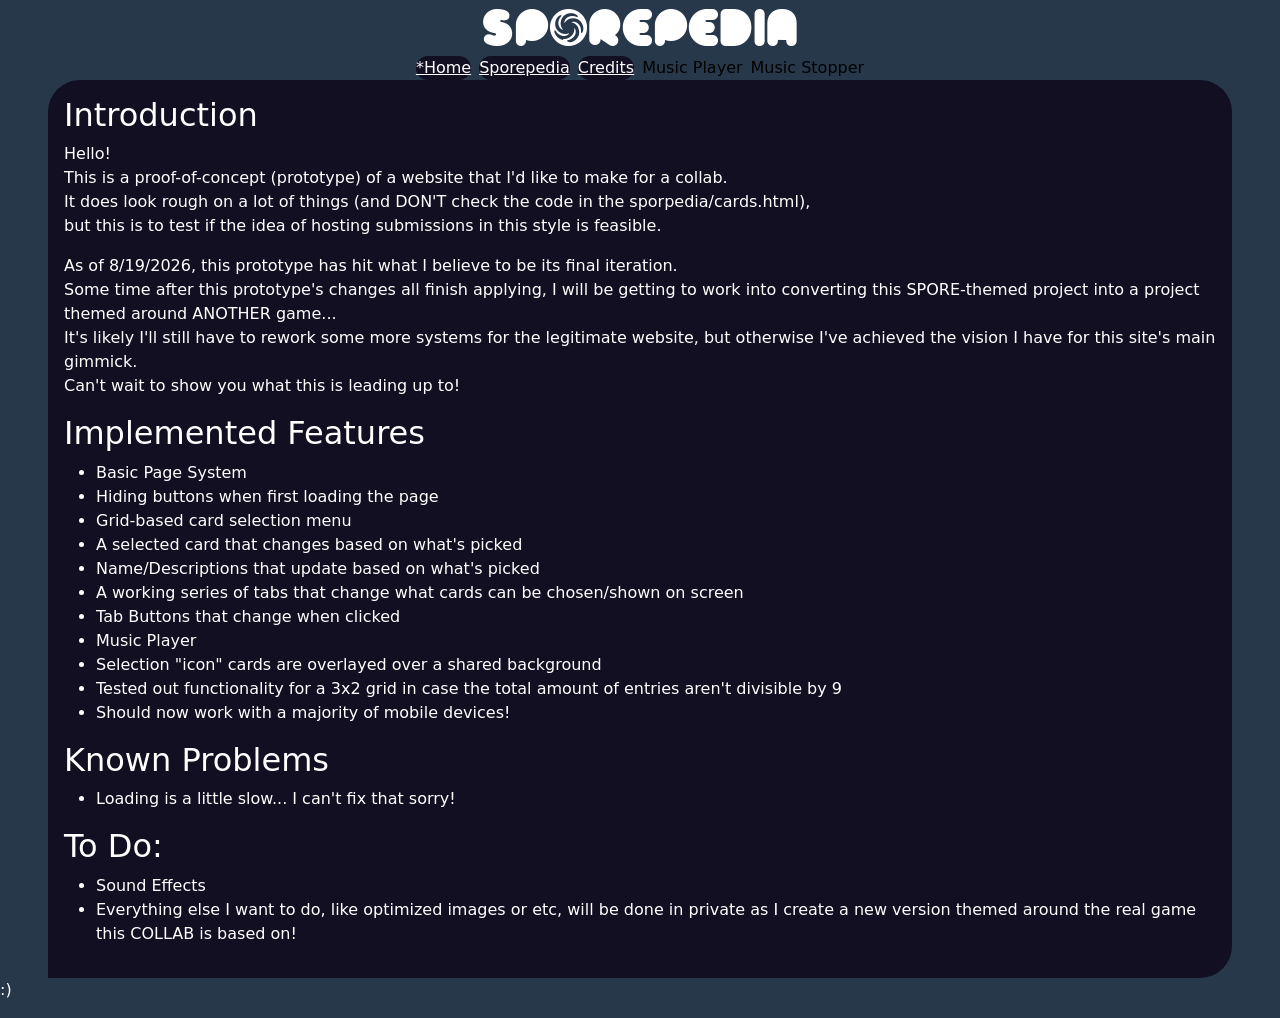
<file: index.html>
<!DOCTYPE html>
<html lang="en">
<head>
 <meta name="viewport" content="width=device-width, initial-scale=1">
<!-- Bootstrap Style Link even tho I barely used it for this but somehow the layout is dependent on it now??? -->
<link href="https://cdn.jsdelivr.net/npm/bootstrap@5.3.3/dist/css/bootstrap.min.css" rel="stylesheet">
  <!-- Base Style Link -->
<link href="style.css" rel="stylesheet">
<!-- Title --> <title>Sporepedia Prototype</title>
</head>
<body onload="boot()">
<!-- Web Title --> <header class="sp_title"><h1>SPOREPEDIA</h1></header>
<div class="sp_nav_divider">
<!-- Navigation --> <nav class="sp_nav_container">
<a class="sp_nav" href="#">*Home</a>
<a class="sp_nav" href="cards.html">Sporepedia</a>
<a class="sp_nav" href="credits.html">Credits</a>
<button onclick="play()">Music Player</button>
<button onclick="pause()">Music Stopper</button>
</nav>
<main class="sp_main_container"> <!-- Everything here will be organized horizontally-->
<div class="sp_intro_container">
<h2>Introduction</h2>
<p>Hello!<br>
This is a proof-of-concept (prototype) of a website that I'd like to make for a collab.<br>
It does look rough on a lot of things (and DON'T check the code in the sporpedia/cards.html),<br>
but this is to test if the idea of hosting submissions in this style is feasible.</p>
<p>As of 8/19/2026, this prototype has hit what I believe to be its final iteration.<br>
Some time after this prototype's changes all finish applying, I will be getting to work into converting this SPORE-themed project into a project themed around ANOTHER game...<br>
It's likely I'll still have to rework some more systems for the legitimate website, but otherwise I've achieved the vision I have for this site's main gimmick.<br>
Can't wait to show you what this is leading up to!</p>
<h2>Implemented Features</h2>
<ul>
<li>Basic Page System</li>
<li>Hiding buttons when first loading the page</li>
<li>Grid-based card selection menu</li>
<li>A selected card that changes based on what's picked</li>
<li>Name/Descriptions that update based on what's picked</li>
<li>A working series of tabs that change what cards can be chosen/shown on screen</li>
<li>Tab Buttons that change when clicked</li>
<li>Music Player</li>
<li>Selection "icon" cards are overlayed over a shared background</li>
<li>Tested out functionality for a 3x2 grid in case the total amount of entries aren't divisible by 9</li>
<li>Should now work with a majority of mobile devices!</li>
</ul>
<h2>Known Problems</h2>
<ul>
<li>Loading is a little slow... I can't fix that sorry!</li>
</ul>
<h2>To Do:</h2>
<ul>
<li>Sound Effects</li>
<li>Everything else I want to do, like optimized images or etc, will be done in private as I create a new version themed around the real game this COLLAB is based on!</li>
</ul>
</div>
</main>
</div>
</body>
<!-- Footer -->
<footer>
<p>:)<p>
</footer>
</body>
<script src="https://cdn.jsdelivr.net/npm/bootstrap@5.3.3/dist/js/bootstrap.bundle.min.js"></script>
<script>
var audio_flg;
var db_audio_flg = document.getElementById("music-on");
  var audio = new Audio('bg-music.mp3');
function play() {
  if (audio_flg == 0) {
  audio.play();
  audio_flg = 1;
  db_audio_flg.textContent = audio_flg;
  }
}

function pause() {
if (audio_flg == 1) {
audio.pause();
audio.currentTime = 0;
audio_flg = 0;
db_audio_flg.textContent = audio_flg;
}
}

function boot() {
audio_flg = 0;
}
</script>
</html>
</file>
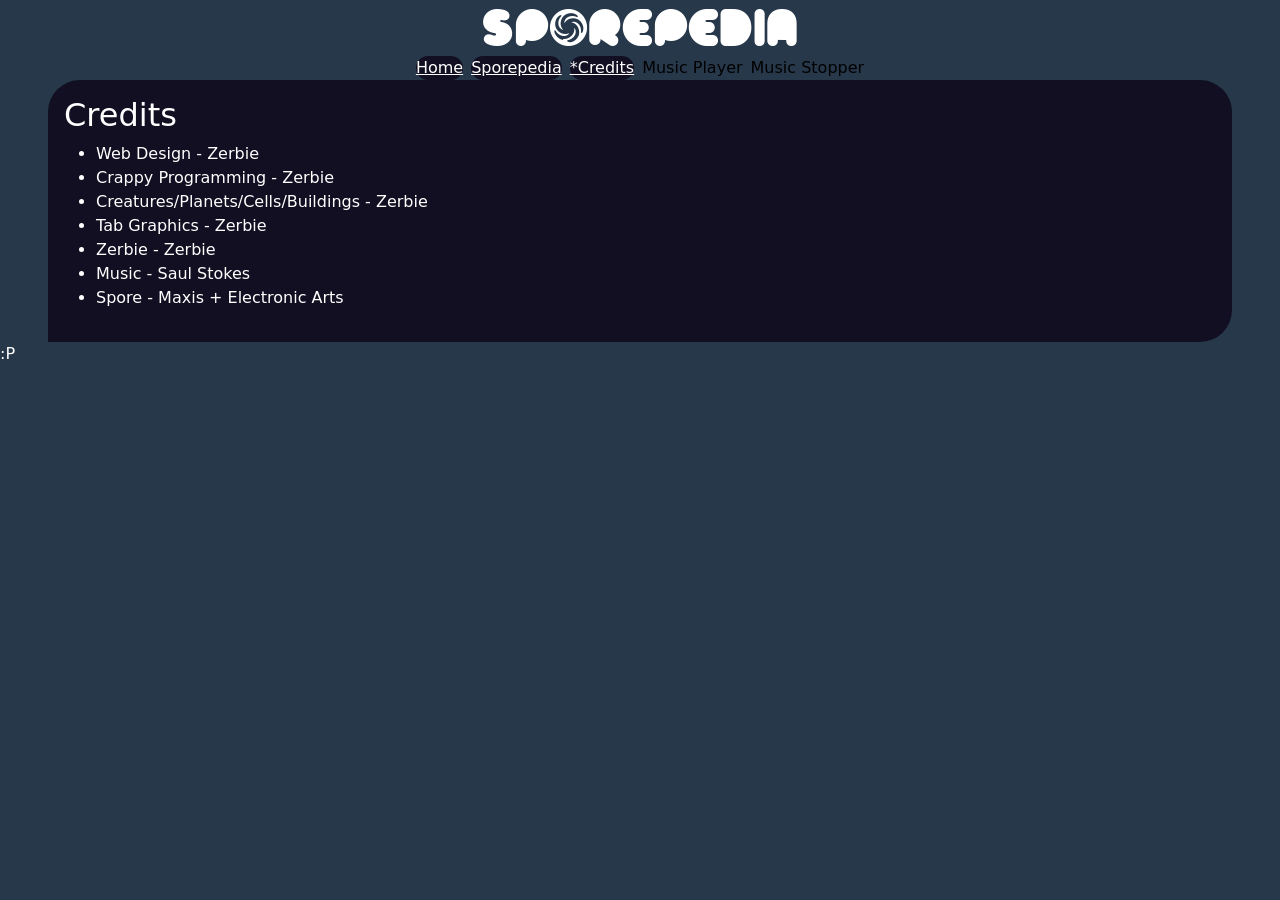
<file: credits.html>
<!DOCTYPE html>
<html lang="en">
<head>
 <meta name="viewport" content="width=device-width, initial-scale=1">
<!-- Bootstrap Style Link even tho I barely used it for this but somehow the layout is dependent on it now??? -->
<link href="https://cdn.jsdelivr.net/npm/bootstrap@5.3.3/dist/css/bootstrap.min.css" rel="stylesheet">
  <!-- Base Style Link -->
<link href="style.css" rel="stylesheet">
<!-- Title --> <title>Sporepedia Prototype</title>
</head>
<body onload="boot()">
<!-- Web Title --> <header class="sp_title"><h1>SPOREPEDIA</h1></header>
<div class="sp_nav_divider">
<!-- Navigation --> <nav class="sp_nav_container">
<a class="sp_nav" href="index.html">Home</a>
<a class="sp_nav" href="cards.html">Sporepedia</a>
<a class="sp_nav" href="#">*Credits</a>
<button onclick="play()">Music Player</button>
<button onclick="pause()">Music Stopper</button>
</nav>
<main class="sp_main_container"> <!-- Everything here will be organized horizontally-->
<div class="sp_intro_container">
<h2>Credits</h2>
<ul>
<li>Web Design - Zerbie</li>
<li>Crappy Programming - Zerbie</li>
<li>Creatures/Planets/Cells/Buildings - Zerbie</li>
<li>Tab Graphics - Zerbie</li>
<li>Zerbie - Zerbie</li>
<li>Music - Saul Stokes</li>
<li>Spore - Maxis + Electronic Arts</li>
</ul>
</div>
</main>
</div>
</body>
<!-- Footer -->
<footer>
<p>:P<p>
</footer>
</body>
<script src="https://cdn.jsdelivr.net/npm/bootstrap@5.3.3/dist/js/bootstrap.bundle.min.js"></script>
<script>
var audio_flg;
var db_audio_flg = document.getElementById("music-on");
  var audio = new Audio('bg-music.mp3');
function play() {
  if (audio_flg == 0) {
  audio.play();
  audio_flg = 1;
  db_audio_flg.textContent = audio_flg;
  }
}

function pause() {
if (audio_flg == 1) {
audio.pause();
audio.currentTime = 0;
audio_flg = 0;
db_audio_flg.textContent = audio_flg;
}
}

function boot() {
audio_flg = 0;
}
</script>
</html>
</file>
<file: style.css>
/* General Formatting */
.debugging {
	display: flex;
	flex-direction: row;
}

@font-face { font-family: Spore; src: url('SPOREDOM.TTF'); } 

/*button {
	background: none;
	color: inherit;
	border: none;
	padding: 0;
	font: inherit;
	cursor: pointer;
	outline: inherit;
}*/

button {
     background: none;
     border: none;
     padding: 0;
}

body {
	display: flex;
	flex-direction: column;
	background-color: #27384B;
}

h1 {
	color: white;
	font-family: Spore;
}

footer {
	color: white;
}

.sp_title {
	text-align: center;
	transform: translateY(2rem);
}

.sp_nav_divider {
	display: flex;
	flex-direction: row;
	margin: 0rem 8rem;
}

/* Main Container */
.sp_main_container {
display: flex;
flex-direction: row;
gap: 0.5rem;
border-radius: 2rem 0rem 2rem 2rem;
background-color: #110F21;
}

/* For index.html */
.sp_intro_container {
	display: flex;
	flex-direction: column;
	margin: 1rem;
	justify-content: center;
	color: white;
}

/* Navigation */
.sp_nav_container {
	display: flex;
	flex-direction: column;
	gap: 0.5rem;
}

.sp_nav {
	text-align: center;
	border-radius: 1rem;
	margin: 0.5rem;
	background-color: #110F21;
	transition: all 0.3s ease;
	color: white;
}

.sp_nav_music {
	text-align: center;
	border-radius: 1rem;
	padding: 1rem 0rem;
	background-color: #110F21;
	transition: all 0.3s ease;
	color: white;
}

.sp_nav:hover, .sp_nav_music:hover {
	background-color: #29244f;
}

/* Main Card */
.sp_card_main {
	margin: 1rem;
	align-self: center;
}

.sp_card_main_img {
 width: 25rem;
}

/* Description + Page Controller */
#sp_desc_container {
	display: flex;
	flex-direction: column;
	margin: 1rem;
	gap: 5rem;
	justify-content: center;
	color: white;
}

#sp_info {
		display: flex;
		flex-direction: column;
		background-color: #27384B;
		margin: 0.25rem;
		width: 19rem;
		height: 19rem;
		color: white;
		visibility: hidden;
}

.sp_info_mobile {
	display: flex;
	flex-direction: column;
}

#icon_disp {
	display: flex;
	width: 8rem;
}

#CD_N, #CD_C {
			white-space: normal;
			word-wrap: break-word;
			margin: 0.5rem;
					margin-top: 1rem;
}

.sp_page_ctrl {
		display: flex;
		flex-direction: row;
		justify-content: center;
		gap: 1rem;
}

.sp_page_ctrl_mobile {
	display: none;
		flex-direction: row;
		justify-content: center;
		gap: 1rem;
}

.sp_page_number {
			display: flex;
		flex-direction: row;
		justify-content: center;
		vertical-align: middle;
		font-family: Spore;
		font-size: 2rem;
		margin-top: 0.5rem;
		vertical-align: middle;
}

.sp_page_forward:hover {
	filter: brightness(200%);
}

.sp_page_forward:active {
	filter: brightness(400%);
}

.sp_page_reverse {
	transform: scale(-1, -1);
}

.sp_page_reverse:hover {
		filter: brightness(200%);
}

.sp_page_reverse:active {
		filter: brightness(400%);
}

/* Card Select Grid */
.sp_card_grid_container {
	display: flex;
	flex-direction: column;
	gap: 1rem;
	margin: 1rem;
	padding: "";
}
.sp_card_grid_row {
	display: flex;
	flex-direction: row;
	gap: 1rem;
}

#KillThisRow {
	display: "";
}

.sp_card_select_bg {
	background-image: url("img/card_select/BG_C.jpg");
		background-repeat: no-repeat;
		background-size: cover;
		background-position: center;
		animation: "";
		border-radius: 1.5rem;
}

@keyframes cardJiggle {
	0%,
	100% {
		transform: rotate(0deg);
		transform-origin: 50% 50%;
	}

	10% {
		transform: rotate(4deg);
	}

	20%,
	40%,
	60% {
		transform: rotate(-5deg);
	}

	30%,
	50%,
	70% {
		transform: rotate(5deg);
	}

	80% {
		transform: rotate(-4deg);
	}

	90% {
		transform: rotate(4deg);
	}
}

.sp_card_select:focus-visible {
	outline: 2rem solid white;
}

.sp_card_select {
	width: 11.5rem;
	height: 14.75rem;
}

.sp_card_select_img {
width: 11.5rem;
}

.sp_card_select_img:hover {
	filter: brightness(150%) drop-shadow(0px 0px 1px #ffffff) drop-shadow(0px 0px 1px #ffffff);
}

.sp_card_select_img:active {
	filter: brightness(200%);
}

/* Category Tabs */
.sp_category_container {
	display: flex;
	flex-direction: column;
}

.sp_category {
	border-radius: 0rem 1rem 1rem 0rem;
	padding: 2.5rem 2rem;
	transition: all 0.3s ease;
}

.sp_category:hover {
filter: brightness(125%);	
}

.sp_category:active {
	filter: brightness(175%);
}

.sp_tab_c {
		background-color: #47586C; /* #110F21 when active*/
	background-image: url("img/tab_icons/tab_c_00.png");
	background-repeat: no-repeat;
	background-size: auto;
	padding: 2.5rem 2rem;
	flex-shrink: 0;
}

.sp_tab_cr {
		background-color: #47586C; /* #110F21 when active*/
	background-image: url("img/tab_icons/tab_cr_00.png");
	background-repeat: no-repeat;
	background-size: auto;
	padding: 2.5rem 2rem;
}

.sp_tab_h {
		background-color: #47586C; /* #110F21 when active*/
	background-image: url("img/tab_icons/tab_h_00.png");
	background-repeat: no-repeat;
	background-size: auto;
		padding: 2.5rem 2rem;
}

.sp_tab_s {
		background-color: #47586C; /* #110F21 when active*/
	background-image: url("img/tab_icons/tab_s_00.png");
	background-repeat: no-repeat;
	background-size: auto;
		padding: 2.5rem 2rem;
}

.sp_tab_c:hover, .sp_tab_cr:hover, .sp_tab_h:hover, .sp_tab_s:hover, {
	filter: brightness(125%);
}

/* Media Queries */
@media (max-width: 1440px) { /* This is a landscape with a shorter width */
.sp_nav_divider {
	flex-direction: column;
	margin: 0rem 3rem; /* Half original margin */
}

.sp_title {
	display: inline;
	transform: translateY(0.5rem)
}

/* Main Container */
.sp_main_container {
flex-direction: row;
gap: 0rem;
border-radius: 2rem 2rem 2rem 0rem;
}

/* Navigation */
.sp_nav_container {
	flex-direction: row;
	gap: 0.5rem;
	justify-content: center;
}

.sp_nav {
	margin: 0rem;
}

.sp_nav_music {
	padding: 1rem 2rem;
}

/* Main Card */
.sp_card_main {
	margin: 1rem;
}

.sp_card_main_img {
 width: 20rem;
 margin-top: 2rem;
}

/* Description + Page Controller */
#sp_desc_container {
	margin: 0.5rem;
	gap: 1rem;
	flex-direction: column;
	height: "";
}

#sp_info {
		display: flex;
		flex-direction: column;
		align-items: center;
		margin: 1rem;
		width: 10.75rem;
		height: "";
}

.sp_info_mobile {
	display: flex;
	flex-direction: column;
	align-items: center;
}

#icon_disp {
	display: flex;
	width: 10rem;
}

#CD_N, #CD_C {
			margin: 0.25rem;
					margin-top: 0.5rem;
}

.sp_page_ctrl {
		display: flex;
}

.sp_page_ctrl_mobile {
		display: none;
}

/* Card Select Grid */
.sp_card_grid_container {
	display: flex;
	flex-direction: column;
	gap: 1rem;
	margin: 1rem;
	padding: "";
}

.sp_card_select {
	width: 10.75rem;
	height: 16.75rem;
}

.sp_card_select_img {
width: 10.75rem;
}

.sp_category_container {
	display: flex;
	flex-direction: row;
	justify-content: flex-end;
}

.sp_category {
	border-radius: 0rem 0rem 1rem 1rem;
	margin-right: "";
}
.sp_tab_c {
	padding: 3rem 3rem;
	background-size: contain;
}

.sp_tab_cr {
	padding: 3rem 3rem;
	background-size: contain;
}

.sp_tab_h {
		padding: 3rem 3rem;
		background-size: contain;
}

.sp_tab_s {
		padding: 3rem 3rem;
		background-size: contain;
}
	
}
@media (max-width: 834px) { /* 56% of desktop length */
.sp_nav_divider {
	flex-direction: column;
	margin: 0rem 4rem; /* Half original margin */
}

.sp_title {
	display: inline;
	transform: translateY(0.5rem)
}

/* Main Container */
.sp_main_container {
flex-direction: column;
gap: 0.5rem;
border-radius: 2rem 2rem 2rem 0rem;
}

/* Navigation */
.sp_nav_container {
	flex-direction: row;
	gap: 0.5rem;
	justify-content: center;
}

.sp_nav {
	margin: 0rem;
}

.sp_nav_music {
	padding: 1rem 2rem;
}

/* Main Card */
.sp_card_main {
	margin: 0.5rem;
}

.sp_card_main_img {
 width: 20rem;
 margin-top: 2rem;
}

/* Description + Page Controller */
#sp_desc_container {
	margin: 0.5rem;
	gap: 1rem;
	flex-direction: column;
	height: "";
}

#sp_info {
		display: none;
		flex-direction: column;
		align-items: center;
		margin: 1rem;
		width: 33.75rem;
		height: "";
		text-align: center;
}

.sp_info_mobile {
	display: flex;
	flex-direction: row;
	align-items: center;
}

#icon_disp {
	display: flex;
	width: 12rem;
}

#CD_N, #CD_C {
			margin: 0.25rem;
					margin-top: 0.5rem;
}

.sp_page_ctrl {
		display: none;
}

.sp_page_ctrl_mobile {
		display: flex;
		flex-direction: row;
		justify-content: center;
		gap: 1rem;
		color: white;
}

/* Card Select Grid */
.sp_card_grid_container {
	display: flex;
	flex-direction: column;
	gap: 1rem;
	margin: 1rem;
	padding: "";
}

.sp_card_select {
	width: 10.75rem;
	height: 16.75rem;
}

.sp_card_select_img {
width: 10.75rem;
}

.sp_category_container {
	display: flex;
	flex-direction: row;
}

.sp_category {
	border-radius: 0rem 0rem 1rem 1rem;
	margin-right: "";
}
.sp_tab_c {
	padding: 3rem 3rem;
	background-size: contain;
}

.sp_tab_cr {
	padding: 3rem 3rem;
	background-size: contain;
}

.sp_tab_h {
		padding: 3rem 3rem;
		background-size: contain;
}

.sp_tab_s {
		padding: 3rem 3rem;
		background-size: contain;
}
}
@media (max-width: 415px) { /* 22% of desktop length */
.sp_nav_divider {
	flex-direction: column;
	margin: 0rem 1.76rem;
}

.sp_title {
	display: inline;
	transform: translateY(0.5rem)
}

/* Main Container */
.sp_main_container {
flex-direction: column;
gap: 0.1rem;
border-radius: 2rem 2rem 2rem 0rem;
}

/* Navigation */
.sp_nav_container {
	flex-direction: row;
	gap: 0.11rem;
	justify-content: center;
}

.sp_nav {
	margin: 0.11rem;
}

.sp_nav_music {
	padding: 0.25rem 0rem;
}

/* Main Card */
.sp_card_main {
	margin: 0.25rem;
}

.sp_card_main_img {
 width: 15rem;
 margin-top: 1rem;
}

/* Description + Page Controller */
#sp_desc_container {
	margin: 0.22rem;
	gap: 0rem;
	flex-direction: column;
}

#sp_info {
		display: none;
		flex-direction: column;
		align-items: center;
		margin: 0rem;
		width: 21rem;
		height: "";
		text-align: center;
}

.sp_info_mobile {
	display: flex;
	flex-direction: row;
	align-items: center;
}

#icon_disp {
	display: flex;
	width: 8rem;
}

#CD_N, #CD_C {
			margin: 0.25rem;
					margin-top: 0.5rem;
}

.sp_page_ctrl {
		display: none;
}

.sp_page_ctrl_mobile {
		display: flex;
		flex-direction: row;
		justify-content: center;
		gap: 0rem;
		color: white;
}

/* Card Select Grid */
.sp_card_grid_container {
	display: flex;
	flex-direction: column;
	gap: 1rem;
	margin: 0.5rem;
	padding: "";
}

.sp_card_select {
	width: 6.25rem;
	height: 9.5rem;
}

.sp_card_select_img {
width: 6.25rem;
}

.sp_category_container {
	display: flex;
	flex-direction: row;
}

.sp_category {
	border-radius: 0rem 0rem 1rem 1rem;
	margin-right: "";
}

.sp_tab_c {
	padding: 2rem 2rem;
	background-size: contain;
}

.sp_tab_cr {
	padding: 2rem 2rem;
	background-size: contain;
}

.sp_tab_h {
		padding: 2rem 2rem;
		background-size: contain;
}

.sp_tab_s {
		padding: 2rem 2rem;
		background-size: contain;
}

}
@media (max-width: 395px) { /* 93% of previous length */
.sp_nav_divider {
	flex-direction: column;
	margin: 0rem 1.2rem;
}

.sp_title {
	display: inline;
	transform: translateY(0.5rem)
}

/* Main Container */
.sp_main_container {
flex-direction: column;
gap: 0.1rem;
border-radius: 2rem 2rem 2rem 0rem;
}

/* Navigation */
.sp_nav_container {
	flex-direction: row;
	gap: 0.1rem;
	justify-content: center;
}

.sp_nav {
	margin: 0.10rem;
}

.sp_nav_music {
	padding: 0.23rem 0rem;
}

/* Main Card */
.sp_card_main {
	margin: 0.23rem;
}

.sp_card_main_img {
 width: 13.95rem;
 margin-top: 1rem;
}

/* Description + Page Controller */
#sp_desc_container {
	margin: 0.22rem;
	gap: 0rem;
	flex-direction: column;
}

#sp_info {
		display: none;
		flex-direction: column;
		align-items: center;
		margin: 0rem;
		width: 19.2rem;
		height: "";
		text-align: center;
}

.sp_info_mobile {
	display: flex;
	flex-direction: row;
	align-items: center;
}

#icon_disp {
	display: flex;
	width: 8rem;
}

#CD_N, #CD_C {
			margin: 0.25rem;
					margin-top: 0.5rem;
}

.sp_page_ctrl {
		display: none;
}

.sp_page_ctrl_mobile {
		display: flex;
		flex-direction: row;
		justify-content: center;
		gap: 0rem;
		color: white;
}

/* Card Select Grid */
.sp_card_grid_container {
	display: flex;
	flex-direction: column;
	gap: 1rem;
	margin: 0.5rem;
	padding: "";
}

.sp_card_select {
	width: 5.71rem;
	height: 8.73rem;
}

.sp_card_select_img {
width: 5.71rem;
}

.sp_category_container {
	display: flex;
	flex-direction: row;
}

.sp_category {
	border-radius: 0rem 0rem 1rem 1rem;
	margin-right: "";
}

.sp_tab_c {
	padding: 2rem 2rem;
	background-size: contain;
}

.sp_tab_cr {
	padding: 2rem 2rem;
	background-size: contain;
}

.sp_tab_h {
		padding: 2rem 2rem;
		background-size: contain;
}

.sp_tab_s {
		padding: 2rem 2rem;
		background-size: contain;
}

}
</file>
